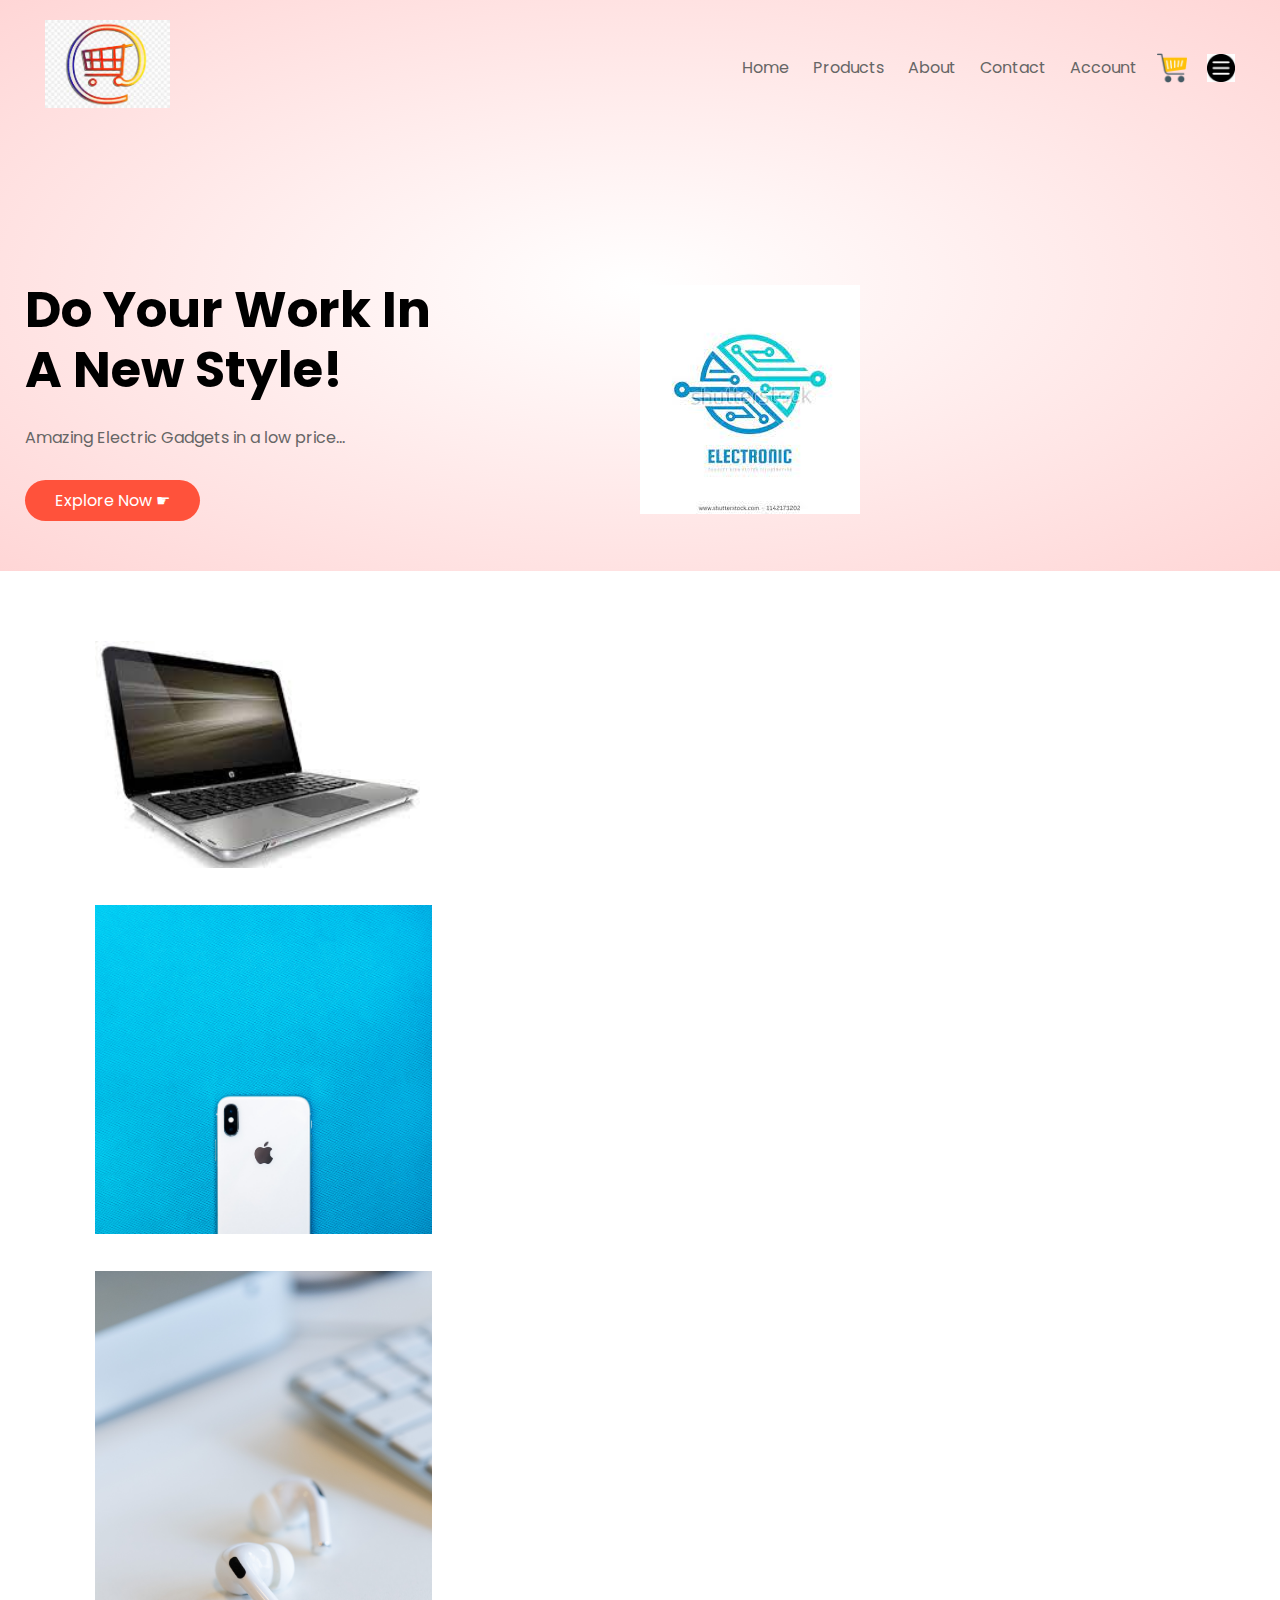
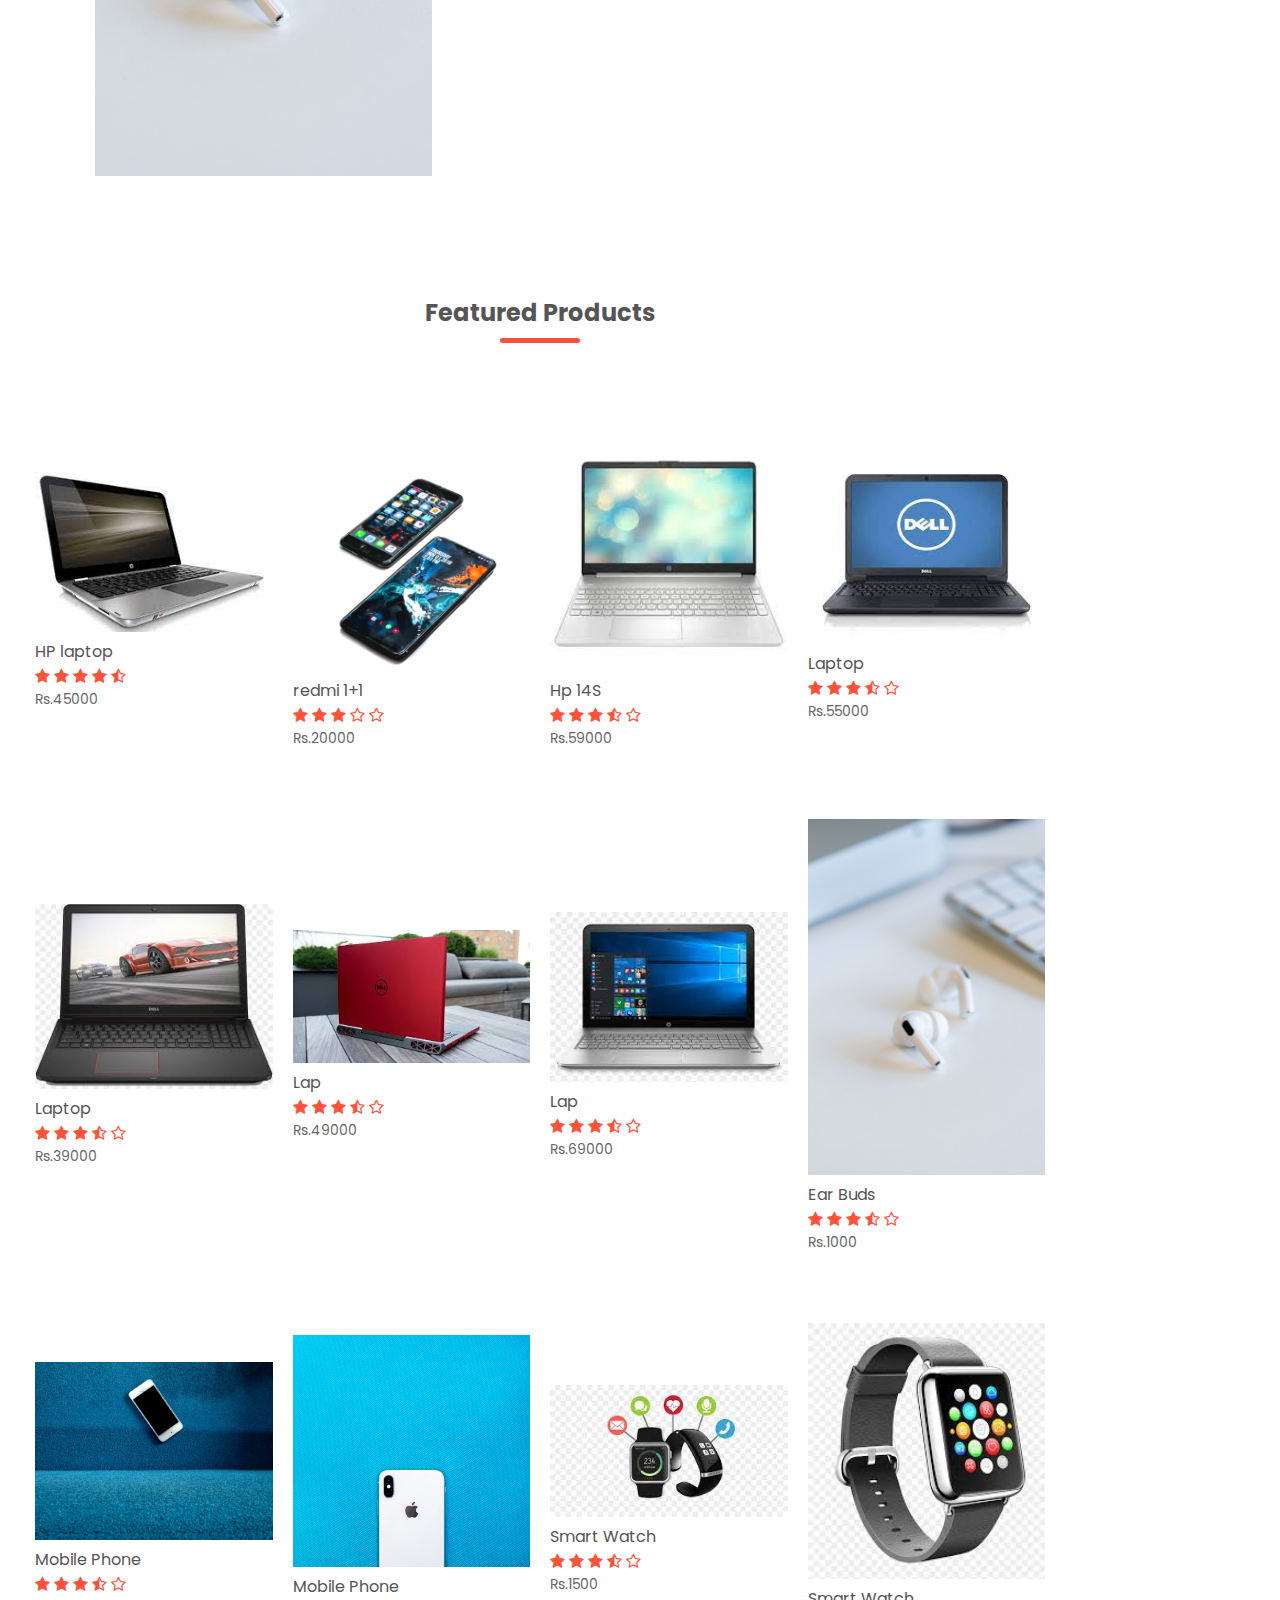
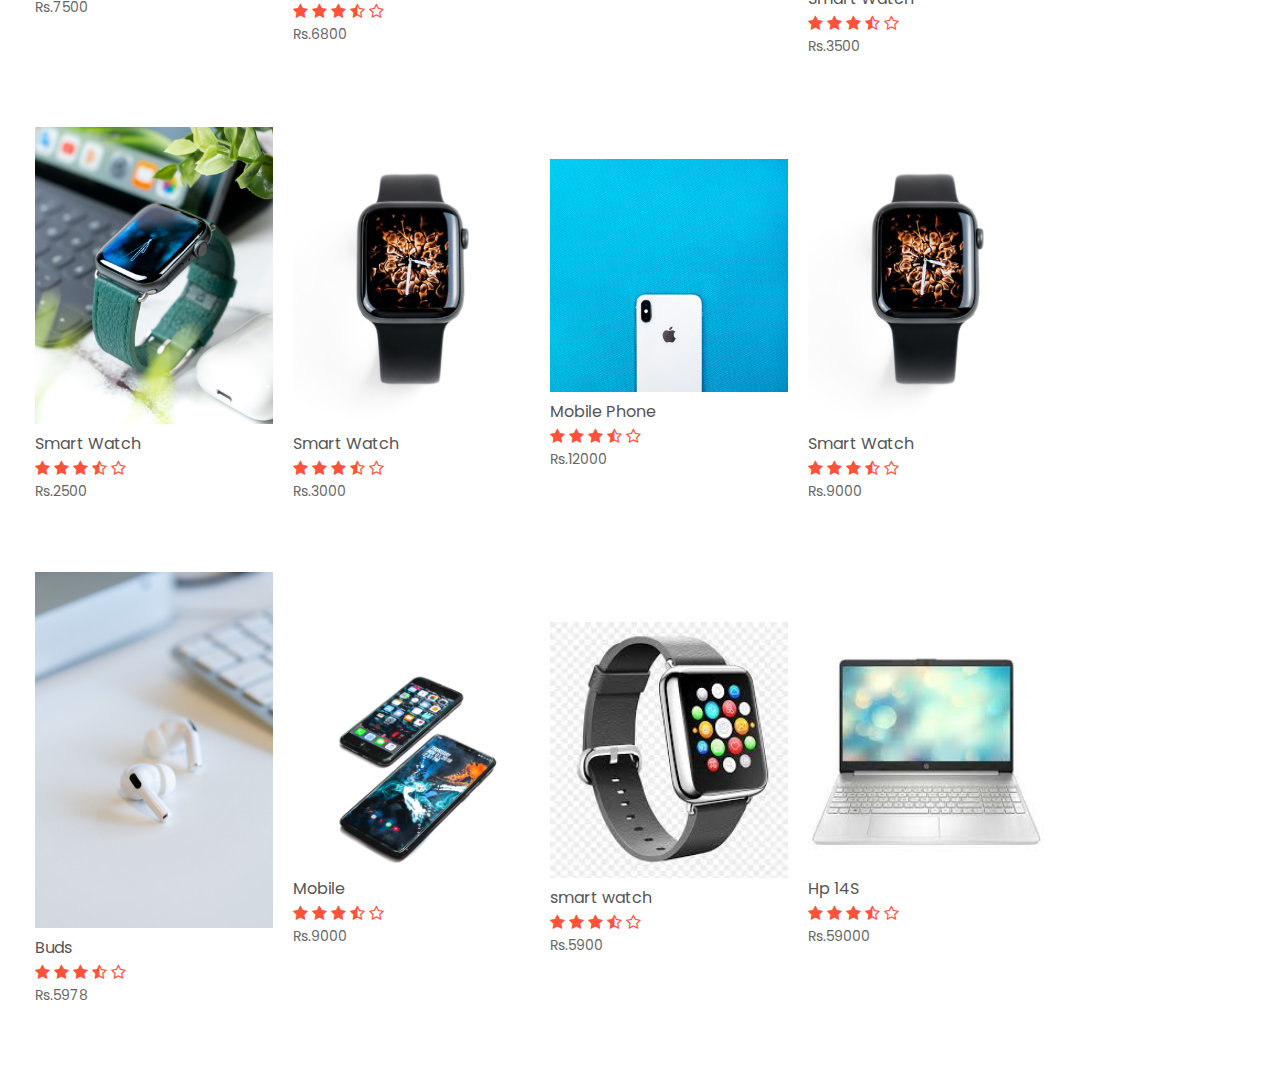
<file: web site/index.html>
<!DOCTYPE html>
<html lang="en">
<head>
	<meta charset="utf-8">
	<title>E-Commerce Store Design</title>
	<link rel="stylesheet" type="text/css" href="style.css">
	<link rel="preconnect" href="https://fonts.gstatic.com">
<link href="https://fonts.googleapis.com/css2?family=Poppins:wght@200;400;500;700&display=swap" rel="stylesheet">
<link rel="stylesheet" type="text/css" href="https://stackpath.bootstrapcdn.com/font-awesome/4.7.0/css/font-awesome.min.css">
</head>
<body>
    <div class="header">
	<div class="container">
	   <div class="navbar">
	       <div class="logo">
	  	   <img src="images/logo.jpg" width="125px">
	       </div>
	       <nav>
	  	      <ul id="MenuItems">
	  		     <li><a href="">Home</a></li>
	  		     <li><a href="products.html">Products</a></li>
	  		     <li><a href="">About</a></li>
	  		     <li><a href="">Contact</a></li>
	  		     <li><a href="">Account</a></li>
	  	      </ul>
	       </nav>
	       <img src="images/cart.png" width="30px" height="30px">
	       <img src="images/menu.jpg" class="menu-icon" onclick="menutoggle()">
	    </div>
	    <div class="row">
	    	<div class="col-2">
	            <h1>Do Your Work In <br> A New Style!</h1>
	            <p>Amazing Electric Gadgets in a low price...</p>
	            <a href="" class="btn">Explore Now &#9755;</a>
	        </div>
	        <div class="col-2">
	        	<img src="images/elegad.jpg">
	        	
	        </div>
	    	
	    </div>
	</div>    
</div>

   <!---------featured catagories-------------->
<div class="catagories">
	<div class="small-container">
	<div class="col-3">
		<img src="images/laptop1.jpg">
	</div>
	<div class="col-3">
		<img src="images/mobile2.jpg">
	</div>
	<div class="col-3">
		<img src="images/buds.jpg">
	</div>
</div> 
</div>

  <!-----------featured products--------->
  <div class="small-container">
  	<h2 class="title">Featured Products</h2>
  	<div class="row">
  		<div class="col-4">
  			<img src="images/laptop1.jpg">
  			<h4>HP laptop</h4>
  			<div class="rating">
  				<i class="fa fa-star" aria-hidden="true"></i>
  				<i class="fa fa-star" aria-hidden="true"></i>
  				<i class="fa fa-star" aria-hidden="true"></i>
  				<i class="fa fa-star" aria-hidden="true"></i>
  				<i class="fa fa-star-half-o" aria-hidden="true"></i>
  			</div>
  			<p>Rs.45000</p>
  			
  		</div>
  		<div class="col-4">
  			<img src="images/mobile3.jpg">
  			<h4>redmi 1+1</h4>
  			<div class="rating">
  				<i class="fa fa-star" aria-hidden="true"></i>
  				<i class="fa fa-star" aria-hidden="true"></i>
  				<i class="fa fa-star" aria-hidden="true"></i>
  				<i class="fa fa-star-o" aria-hidden="true"></i>
  				<i class="fa fa-star-o" aria-hidden="true"></i>
  			</div>
  			<p>Rs.20000</p>
  			
  		</div>
  		<div class="col-4">
  			<img src="images/laptop3.jpg">
  			<h4>Hp 14S</h4>
  			<div class="rating">
  				<i class="fa fa-star" aria-hidden="true"></i>
  				<i class="fa fa-star" aria-hidden="true"></i>
  				<i class="fa fa-star" aria-hidden="true"></i>
  				<i class="fa fa-star-half-o" aria-hidden="true"></i>
  				<i class="fa fa-star-o" aria-hidden="true"></i>
  			</div>
  			<p>Rs.59000</p>
  			
  		</div>
  		<div class="col-4">
        <img src="images/laptop4.jpg">
        <h4>Laptop</h4>
        <div class="rating">
          <i class="fa fa-star" aria-hidden="true"></i>
          <i class="fa fa-star" aria-hidden="true"></i>
          <i class="fa fa-star" aria-hidden="true"></i>
          <i class="fa fa-star-half-o" aria-hidden="true"></i>
          <i class="fa fa-star-o" aria-hidden="true"></i>
        </div>
        <p>Rs.55000</p>
        
      </div>
      <div class="col-4">
        <img src="images/laptop5.jpg">
        <h4>Laptop</h4>
        <div class="rating">
          <i class="fa fa-star" aria-hidden="true"></i>
          <i class="fa fa-star" aria-hidden="true"></i>
          <i class="fa fa-star" aria-hidden="true"></i>
          <i class="fa fa-star-half-o" aria-hidden="true"></i>
          <i class="fa fa-star-o" aria-hidden="true"></i>
        </div>
        <p>Rs.39000</p>
        
      </div>
      <div class="col-4">
        <img src="images/laptop6.jpg">
        <h4>Lap</h4>
        <div class="rating">
          <i class="fa fa-star" aria-hidden="true"></i>
          <i class="fa fa-star" aria-hidden="true"></i>
          <i class="fa fa-star" aria-hidden="true"></i>
          <i class="fa fa-star-half-o" aria-hidden="true"></i>
          <i class="fa fa-star-o" aria-hidden="true"></i>
        </div>
        <p>Rs.49000</p>
        
      </div>
      <div class="col-4">
        <img src="images/laptop2.jpg">
        <h4>Lap</h4>
        <div class="rating">
          <i class="fa fa-star" aria-hidden="true"></i>
          <i class="fa fa-star" aria-hidden="true"></i>
          <i class="fa fa-star" aria-hidden="true"></i>
          <i class="fa fa-star-half-o" aria-hidden="true"></i>
          <i class="fa fa-star-o" aria-hidden="true"></i>
        </div>
        <p>Rs.69000</p>
        
      </div>
      <div class="col-4">
        <img src="images/buds.jpg">
        <h4>Ear Buds</h4>
        <div class="rating">
          <i class="fa fa-star" aria-hidden="true"></i>
          <i class="fa fa-star" aria-hidden="true"></i>
          <i class="fa fa-star" aria-hidden="true"></i>
          <i class="fa fa-star-half-o" aria-hidden="true"></i>
          <i class="fa fa-star-o" aria-hidden="true"></i>
        </div>
        <p>Rs.1000</p>
        
      </div>
      <div class="col-4">
        <img src="images/mobile1.jpg">
        <h4>Mobile Phone</h4>
        <div class="rating">
          <i class="fa fa-star" aria-hidden="true"></i>
          <i class="fa fa-star" aria-hidden="true"></i>
          <i class="fa fa-star" aria-hidden="true"></i>
          <i class="fa fa-star-half-o" aria-hidden="true"></i>
          <i class="fa fa-star-o" aria-hidden="true"></i>
        </div>
        <p>Rs.7500</p>
        
      </div>
      <div class="col-4">
        <img src="images/mobile2.jpg">
        <h4>Mobile Phone</h4>
        <div class="rating">
          <i class="fa fa-star" aria-hidden="true"></i>
          <i class="fa fa-star" aria-hidden="true"></i>
          <i class="fa fa-star" aria-hidden="true"></i>
          <i class="fa fa-star-half-o" aria-hidden="true"></i>
          <i class="fa fa-star-o" aria-hidden="true"></i>
        </div>
        <p>Rs.6800</p>
        
      </div>
      <div class="col-4">
        <img src="images/watch1.jpg">
        <h4>Smart Watch</h4>
        <div class="rating">
          <i class="fa fa-star" aria-hidden="true"></i>
          <i class="fa fa-star" aria-hidden="true"></i>
          <i class="fa fa-star" aria-hidden="true"></i>
          <i class="fa fa-star-half-o" aria-hidden="true"></i>
          <i class="fa fa-star-o" aria-hidden="true"></i>
        </div>
        <p>Rs.1500</p>
        
      </div>
      <div class="col-4">
        <img src="images/watch2.jpg">
        <h4>Smart Watch</h4>
        <div class="rating">
          <i class="fa fa-star" aria-hidden="true"></i>
          <i class="fa fa-star" aria-hidden="true"></i>
          <i class="fa fa-star" aria-hidden="true"></i>
          <i class="fa fa-star-half-o" aria-hidden="true"></i>
          <i class="fa fa-star-o" aria-hidden="true"></i>
        </div>
        <p>Rs.3500</p>
        
      </div>
      <div class="col-4">
        <img src="images/watch3.jpg">
        <h4>Smart Watch</h4>
        <div class="rating">
          <i class="fa fa-star" aria-hidden="true"></i>
          <i class="fa fa-star" aria-hidden="true"></i>
          <i class="fa fa-star" aria-hidden="true"></i>
          <i class="fa fa-star-half-o" aria-hidden="true"></i>
          <i class="fa fa-star-o" aria-hidden="true"></i>
        </div>
        <p>Rs.2500</p>
        
      </div>
      <div class="col-4">
        <img src="images/watch4.jpg">
        <h4>Smart Watch</h4>
        <div class="rating">
          <i class="fa fa-star" aria-hidden="true"></i>
          <i class="fa fa-star" aria-hidden="true"></i>
          <i class="fa fa-star" aria-hidden="true"></i>
          <i class="fa fa-star-half-o" aria-hidden="true"></i>
          <i class="fa fa-star-o" aria-hidden="true"></i>
        </div>
        <p>Rs.3000</p>
        
      </div>
      <div class="col-4">
        <img src="images/mobile2.jpg">
        <h4>Mobile Phone</h4>
        <div class="rating">
          <i class="fa fa-star" aria-hidden="true"></i>
          <i class="fa fa-star" aria-hidden="true"></i>
          <i class="fa fa-star" aria-hidden="true"></i>
          <i class="fa fa-star-half-o" aria-hidden="true"></i>
          <i class="fa fa-star-o" aria-hidden="true"></i>
        </div>
        <p>Rs.12000</p>
        
      </div>
      <div class="col-4">
        <img src="images/watch4.jpg">
        <h4>Smart Watch</h4>
        <div class="rating">
          <i class="fa fa-star" aria-hidden="true"></i>
          <i class="fa fa-star" aria-hidden="true"></i>
          <i class="fa fa-star" aria-hidden="true"></i>
          <i class="fa fa-star-half-o" aria-hidden="true"></i>
          <i class="fa fa-star-o" aria-hidden="true"></i>
        </div>
        <p>Rs.9000</p>
        
      </div>
      <div class="col-4">
        <img src="images/buds.jpg">
        <h4>Buds</h4>
        <div class="rating">
          <i class="fa fa-star" aria-hidden="true"></i>
          <i class="fa fa-star" aria-hidden="true"></i>
          <i class="fa fa-star" aria-hidden="true"></i>
          <i class="fa fa-star-half-o" aria-hidden="true"></i>
          <i class="fa fa-star-o" aria-hidden="true"></i>
        </div>
        <p>Rs.5978</p>
        
      </div>
      <div class="col-4">
        <img src="images/mobile3.jpg">
        <h4>Mobile</h4>
        <div class="rating">
          <i class="fa fa-star" aria-hidden="true"></i>
          <i class="fa fa-star" aria-hidden="true"></i>
          <i class="fa fa-star" aria-hidden="true"></i>
          <i class="fa fa-star-half-o" aria-hidden="true"></i>
          <i class="fa fa-star-o" aria-hidden="true"></i>
        </div>
        <p>Rs.9000</p>
        
      </div>
      <div class="col-4">
        <img src="images/watch2.jpg">
        <h4>smart watch</h4>
        <div class="rating">
          <i class="fa fa-star" aria-hidden="true"></i>
          <i class="fa fa-star" aria-hidden="true"></i>
          <i class="fa fa-star" aria-hidden="true"></i>
          <i class="fa fa-star-half-o" aria-hidden="true"></i>
          <i class="fa fa-star-o" aria-hidden="true"></i>
        </div>
        <p>Rs.5900</p>
        
      </div>
      <div class="col-4">
        <img src="images/laptop3.jpg">
        <h4>Hp 14S</h4>
        <div class="rating">
          <i class="fa fa-star" aria-hidden="true"></i>
          <i class="fa fa-star" aria-hidden="true"></i>
          <i class="fa fa-star" aria-hidden="true"></i>
          <i class="fa fa-star-half-o" aria-hidden="true"></i>
          <i class="fa fa-star-o" aria-hidden="true"></i>
        </div>
        <p>Rs.59000</p>
        
      </div>
  		
  	</div>
  </div>
<!------JS fot toggle menu------>
<script type="text/javascript">
	var MenuItems = document.getElementById("MenuItems");
	MenuItems.style.maxHeight = "0px";
	function menutoggle(){
		if(MenuItems.style.maxHeight == "0px");
          {
          	MenuItems.style.maxHeight = "200px";

          }
          else
          {
          	MenuItems.style.maxHeight = "0px";
          }
	}
</script>


</body>
</html>
</file>
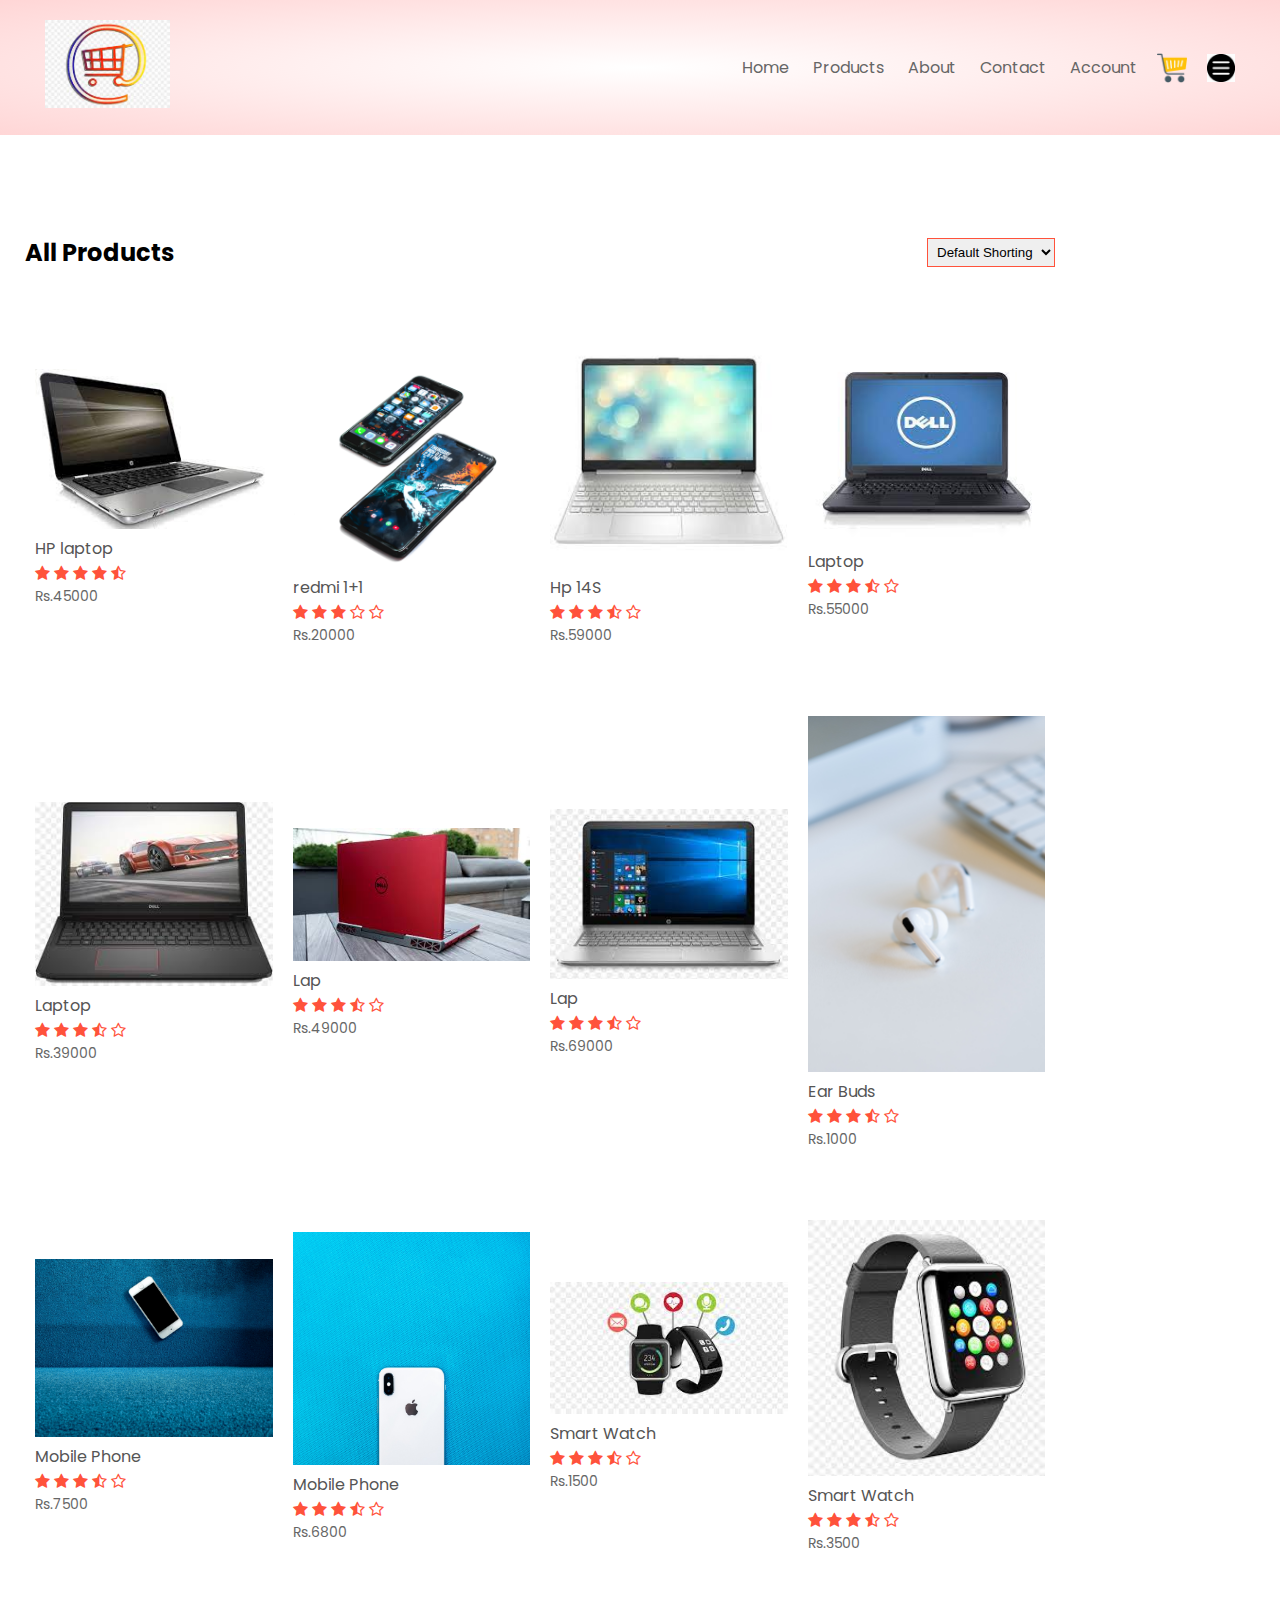
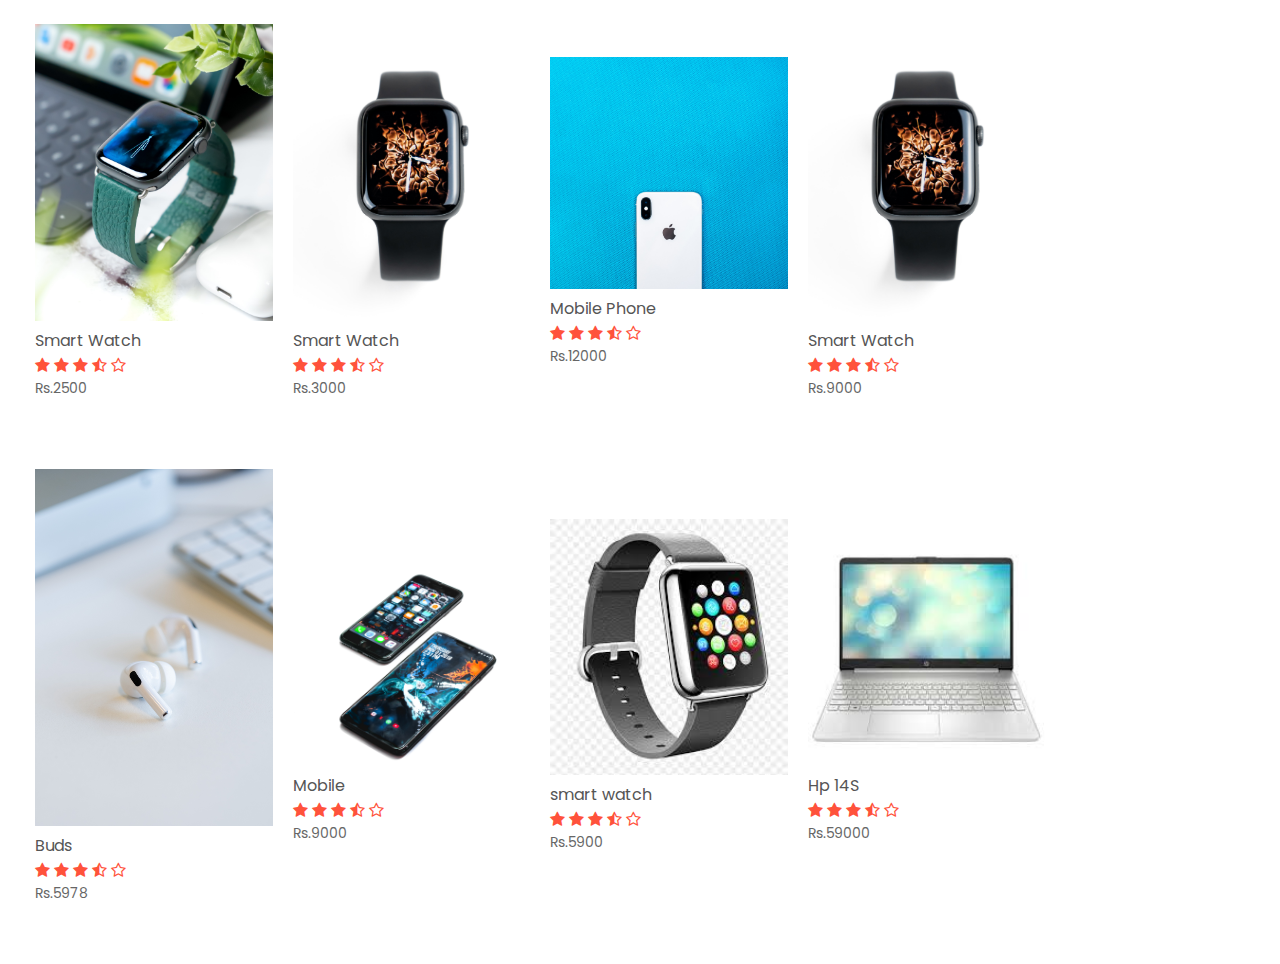
<file: web site/products.html>
<!DOCTYPE html>
<html lang="en">
<head>
	<meta charset="utf-8">
	<title>ALL PRODUCTS</title>
	<link rel="stylesheet" type="text/css" href="style.css">
	<link rel="preconnect" href="https://fonts.gstatic.com">
<link href="https://fonts.googleapis.com/css2?family=Poppins:wght@200;400;500;700&display=swap" rel="stylesheet">
<link rel="stylesheet" type="text/css" href="https://stackpath.bootstrapcdn.com/font-awesome/4.7.0/css/font-awesome.min.css">
</head>
<body>
    <div class="header">
	<div class="container">
	   <div class="navbar">
	       <div class="logo">
	  	   <img src="images/logo.jpg" width="125px">
	       </div>
	       <nav>
	  	      <ul id="MenuItems">
	  		     <li><a href="">Home</a></li>
	  		     <li><a href="">Products</a></li>
	  		     <li><a href="">About</a></li>
	  		     <li><a href="">Contact</a></li>
	  		     <li><a href="">Account</a></li>
	  	      </ul>
	       </nav>
	       <img src="images/cart.png" width="30px" height="30px">
	       <img src="images/menu.jpg" class="menu-icon" onclick="menutoggle()">
	    </div>
	    
	</div>    
</div>
 <div class="small-container">
  <div class="row row-2">
    <h2>All Products</h2>
    <select>
      <option>Default Shorting</option>
      <option>Short by price</option>
      <option>Short by sale</option>
    </select>
  </div>
  	<div class="row">
  		<div class="col-4">
  			<img src="images/laptop1.jpg">
  			<h4>HP laptop</h4>
  			<div class="rating">
  				<i class="fa fa-star" aria-hidden="true"></i>
  				<i class="fa fa-star" aria-hidden="true"></i>
  				<i class="fa fa-star" aria-hidden="true"></i>
  				<i class="fa fa-star" aria-hidden="true"></i>
  				<i class="fa fa-star-half-o" aria-hidden="true"></i>
  			</div>
  			<p>Rs.45000</p>
  			
  		</div>
  		<div class="col-4">
  			<img src="images/mobile3.jpg">
  			<h4>redmi 1+1</h4>
  			<div class="rating">
  				<i class="fa fa-star" aria-hidden="true"></i>
  				<i class="fa fa-star" aria-hidden="true"></i>
  				<i class="fa fa-star" aria-hidden="true"></i>
  				<i class="fa fa-star-o" aria-hidden="true"></i>
  				<i class="fa fa-star-o" aria-hidden="true"></i>
  			</div>
  			<p>Rs.20000</p>
  			
  		</div>
  		<div class="col-4">
  			<img src="images/laptop3.jpg">
  			<h4>Hp 14S</h4>
  			<div class="rating">
  				<i class="fa fa-star" aria-hidden="true"></i>
  				<i class="fa fa-star" aria-hidden="true"></i>
  				<i class="fa fa-star" aria-hidden="true"></i>
  				<i class="fa fa-star-half-o" aria-hidden="true"></i>
  				<i class="fa fa-star-o" aria-hidden="true"></i>
  			</div>
  			<p>Rs.59000</p>
  			
  		</div>
      <div class="col-4">
        <img src="images/laptop4.jpg">
        <h4>Laptop</h4>
        <div class="rating">
          <i class="fa fa-star" aria-hidden="true"></i>
          <i class="fa fa-star" aria-hidden="true"></i>
          <i class="fa fa-star" aria-hidden="true"></i>
          <i class="fa fa-star-half-o" aria-hidden="true"></i>
          <i class="fa fa-star-o" aria-hidden="true"></i>
        </div>
        <p>Rs.55000</p>
        
      </div>
      <div class="col-4">
        <img src="images/laptop5.jpg">
        <h4>Laptop</h4>
        <div class="rating">
          <i class="fa fa-star" aria-hidden="true"></i>
          <i class="fa fa-star" aria-hidden="true"></i>
          <i class="fa fa-star" aria-hidden="true"></i>
          <i class="fa fa-star-half-o" aria-hidden="true"></i>
          <i class="fa fa-star-o" aria-hidden="true"></i>
        </div>
        <p>Rs.39000</p>
        
      </div>
      <div class="col-4">
        <img src="images/laptop6.jpg">
        <h4>Lap</h4>
        <div class="rating">
          <i class="fa fa-star" aria-hidden="true"></i>
          <i class="fa fa-star" aria-hidden="true"></i>
          <i class="fa fa-star" aria-hidden="true"></i>
          <i class="fa fa-star-half-o" aria-hidden="true"></i>
          <i class="fa fa-star-o" aria-hidden="true"></i>
        </div>
        <p>Rs.49000</p>
        
      </div>
      <div class="col-4">
        <img src="images/laptop2.jpg">
        <h4>Lap</h4>
        <div class="rating">
          <i class="fa fa-star" aria-hidden="true"></i>
          <i class="fa fa-star" aria-hidden="true"></i>
          <i class="fa fa-star" aria-hidden="true"></i>
          <i class="fa fa-star-half-o" aria-hidden="true"></i>
          <i class="fa fa-star-o" aria-hidden="true"></i>
        </div>
        <p>Rs.69000</p>
        
      </div>
      <div class="col-4">
        <img src="images/buds.jpg">
        <h4>Ear Buds</h4>
        <div class="rating">
          <i class="fa fa-star" aria-hidden="true"></i>
          <i class="fa fa-star" aria-hidden="true"></i>
          <i class="fa fa-star" aria-hidden="true"></i>
          <i class="fa fa-star-half-o" aria-hidden="true"></i>
          <i class="fa fa-star-o" aria-hidden="true"></i>
        </div>
        <p>Rs.1000</p>
        
      </div>
      <div class="col-4">
        <img src="images/mobile1.jpg">
        <h4>Mobile Phone</h4>
        <div class="rating">
          <i class="fa fa-star" aria-hidden="true"></i>
          <i class="fa fa-star" aria-hidden="true"></i>
          <i class="fa fa-star" aria-hidden="true"></i>
          <i class="fa fa-star-half-o" aria-hidden="true"></i>
          <i class="fa fa-star-o" aria-hidden="true"></i>
        </div>
        <p>Rs.7500</p>
        
      </div>
      <div class="col-4">
        <img src="images/mobile2.jpg">
        <h4>Mobile Phone</h4>
        <div class="rating">
          <i class="fa fa-star" aria-hidden="true"></i>
          <i class="fa fa-star" aria-hidden="true"></i>
          <i class="fa fa-star" aria-hidden="true"></i>
          <i class="fa fa-star-half-o" aria-hidden="true"></i>
          <i class="fa fa-star-o" aria-hidden="true"></i>
        </div>
        <p>Rs.6800</p>
        
      </div>
      <div class="col-4">
        <img src="images/watch1.jpg">
        <h4>Smart Watch</h4>
        <div class="rating">
          <i class="fa fa-star" aria-hidden="true"></i>
          <i class="fa fa-star" aria-hidden="true"></i>
          <i class="fa fa-star" aria-hidden="true"></i>
          <i class="fa fa-star-half-o" aria-hidden="true"></i>
          <i class="fa fa-star-o" aria-hidden="true"></i>
        </div>
        <p>Rs.1500</p>
        
      </div>
      <div class="col-4">
        <img src="images/watch2.jpg">
        <h4>Smart Watch</h4>
        <div class="rating">
          <i class="fa fa-star" aria-hidden="true"></i>
          <i class="fa fa-star" aria-hidden="true"></i>
          <i class="fa fa-star" aria-hidden="true"></i>
          <i class="fa fa-star-half-o" aria-hidden="true"></i>
          <i class="fa fa-star-o" aria-hidden="true"></i>
        </div>
        <p>Rs.3500</p>
        
      </div>
      <div class="col-4">
        <img src="images/watch3.jpg">
        <h4>Smart Watch</h4>
        <div class="rating">
          <i class="fa fa-star" aria-hidden="true"></i>
          <i class="fa fa-star" aria-hidden="true"></i>
          <i class="fa fa-star" aria-hidden="true"></i>
          <i class="fa fa-star-half-o" aria-hidden="true"></i>
          <i class="fa fa-star-o" aria-hidden="true"></i>
        </div>
        <p>Rs.2500</p>
        
      </div>
      <div class="col-4">
        <img src="images/watch4.jpg">
        <h4>Smart Watch</h4>
        <div class="rating">
          <i class="fa fa-star" aria-hidden="true"></i>
          <i class="fa fa-star" aria-hidden="true"></i>
          <i class="fa fa-star" aria-hidden="true"></i>
          <i class="fa fa-star-half-o" aria-hidden="true"></i>
          <i class="fa fa-star-o" aria-hidden="true"></i>
        </div>
        <p>Rs.3000</p>
        
      </div>
      <div class="col-4">
        <img src="images/mobile2.jpg">
        <h4>Mobile Phone</h4>
        <div class="rating">
          <i class="fa fa-star" aria-hidden="true"></i>
          <i class="fa fa-star" aria-hidden="true"></i>
          <i class="fa fa-star" aria-hidden="true"></i>
          <i class="fa fa-star-half-o" aria-hidden="true"></i>
          <i class="fa fa-star-o" aria-hidden="true"></i>
        </div>
        <p>Rs.12000</p>
        
      </div>
      <div class="col-4">
        <img src="images/watch4.jpg">
        <h4>Smart Watch</h4>
        <div class="rating">
          <i class="fa fa-star" aria-hidden="true"></i>
          <i class="fa fa-star" aria-hidden="true"></i>
          <i class="fa fa-star" aria-hidden="true"></i>
          <i class="fa fa-star-half-o" aria-hidden="true"></i>
          <i class="fa fa-star-o" aria-hidden="true"></i>
        </div>
        <p>Rs.9000</p>
        
      </div>
      <div class="col-4">
        <img src="images/buds.jpg">
        <h4>Buds</h4>
        <div class="rating">
          <i class="fa fa-star" aria-hidden="true"></i>
          <i class="fa fa-star" aria-hidden="true"></i>
          <i class="fa fa-star" aria-hidden="true"></i>
          <i class="fa fa-star-half-o" aria-hidden="true"></i>
          <i class="fa fa-star-o" aria-hidden="true"></i>
        </div>
        <p>Rs.5978</p>
        
      </div>
      <div class="col-4">
        <img src="images/mobile3.jpg">
        <h4>Mobile</h4>
        <div class="rating">
          <i class="fa fa-star" aria-hidden="true"></i>
          <i class="fa fa-star" aria-hidden="true"></i>
          <i class="fa fa-star" aria-hidden="true"></i>
          <i class="fa fa-star-half-o" aria-hidden="true"></i>
          <i class="fa fa-star-o" aria-hidden="true"></i>
        </div>
        <p>Rs.9000</p>
        
      </div>
      <div class="col-4">
        <img src="images/watch2.jpg">
        <h4>smart watch</h4>
        <div class="rating">
          <i class="fa fa-star" aria-hidden="true"></i>
          <i class="fa fa-star" aria-hidden="true"></i>
          <i class="fa fa-star" aria-hidden="true"></i>
          <i class="fa fa-star-half-o" aria-hidden="true"></i>
          <i class="fa fa-star-o" aria-hidden="true"></i>
        </div>
        <p>Rs.5900</p>
        
      </div>
      <div class="col-4">
        <img src="images/laptop3.jpg">
        <h4>Hp 14S</h4>
        <div class="rating">
          <i class="fa fa-star" aria-hidden="true"></i>
          <i class="fa fa-star" aria-hidden="true"></i>
          <i class="fa fa-star" aria-hidden="true"></i>
          <i class="fa fa-star-half-o" aria-hidden="true"></i>
          <i class="fa fa-star-o" aria-hidden="true"></i>
        </div>
        <p>Rs.59000</p>
        
      </div>
  		
  	</div>
  </div>
<!------JS fot toggle menu------>
<script type="text/javascript">
	var MenuItems = document.getElementById("MenuItems");
	MenuItems.style.maxHeight = "0px";
	function menutoggle(){
		if(MenuItems.style.maxHeight == "0px");
          {
          	MenuItems.style.maxHeight = "200px";

          }
          else
          {
          	MenuItems.style.maxHeight = "0px";
          }
	}
</script>


</body>
</html>
</file>
<file: web site/style.css>
*{
	margin: 0;
	padding: 0;
	box-sizing: border-box;
}
body{
	font-family: 'Poppins', sans-serif;
}
.navbar{
	display: flex;
	align-items: center;
	padding: 20px;
}
nav{
	flex: 1;
	text-align: right;
}
nav ul{
	display: inline-block;
	list-style-type: none;
}
nav ul li{
	display: inline-block;
	margin-right: 20px;
}
a{
	text-decoration: none;
	color: #666;
}
p{
	color: #666;
}
.container{
	max-width: 1300px;
	margin: auto;
	padding-left: 25px;
	padding-right: 25px;
}
.row{
	display: flex;
	align-items: center;
	flex-wrap: wrap;
	justify-content: space-around;

}
.col-2{
	flex-basis: 50%;
	min-width: 300px;
}
.col-2 img{
	max-width: 500%;
	padding: 50px 0;
   
}
.col-2 h1{
	font-size: 50px;
	line-height: 60px;
	margin: 25px 0;
}
.btn{
	display: inline-block;
	background: #ff523b;
	color: #fff;
	padding: 8px 30px;
	margin: 30px 0;
	border-radius: 30px;
	transition: 0.65s;

}
.btn:hover{
	background: #563434;
}
.header{
	background: radial-gradient(#fff,#ffd6d6);
}
.header .row{
	margin-top: 100px;sss
}
.catagories{
	margin: 70px;
}
.col-3{
	flex-basis: 25%;
	min-width: 250px;
	margin-bottom: 30px;
	padding-right: 10px;
	padding-right: 10px;
}
.col-3 img{
	width: 33%;
}
.small-container{
	align-content: center;
	max-width: 1080px;
	margin-top: auto;
	padding-right: 25px;
	padding-left: 25px;
}
.col-4{
	flex-basis: 25%;
	padding: 10px;
	min-width: 200px;
	margin-bottom: 50px;
	transition: transform 0.5s;
}
.col-4 img{
	width: 100%;
}
.title{
	text-align: center;
	margin: 0 auto 80px;
	position: relative;
	line-height: 60px;
	color: #555;
}
.title::after{
	content: '';
	background: #ff523b;
	width: 80px;
	height: 5px;
	border-radius: 5px;
	position: absolute;
	bottom: 0;
	left: 50%;
	transform: translateX(-50%);
}
h4{
	color: #555;
	font-weight: normal;

}
.col-4 p{
	font-size: 14px;
}
.rating .fa{
      color: #ff523b;
}
.col-4:hover{
	transform: translateY(-5px);
}
.menu-icon{
	width: 28px;
	margin-left: 20px;
	
}
/*----All Products-----*/
.row-2{
	justify-content: space-between;
	margin: 100px auto 50px;
}
select{
	border:1px solid #ff523b;
	padding: 5px;
}
/*---------media query for menu-----------*/
@media only screen and (max-width: 800px){
	nav ul{
		position: absolute;
		top: 70px;
		left: 0;
		background: #333;
		width: 100px;
	}
	nav ul li
	{ 
		margin-right: 50px;
		margin-top: 10px;
		margin-bottom: 10px;

	}
	nav ul li a{
		color: #fff;
	}
	.menu icon{
		
		cursor: pointer;
	}
}
</file>
